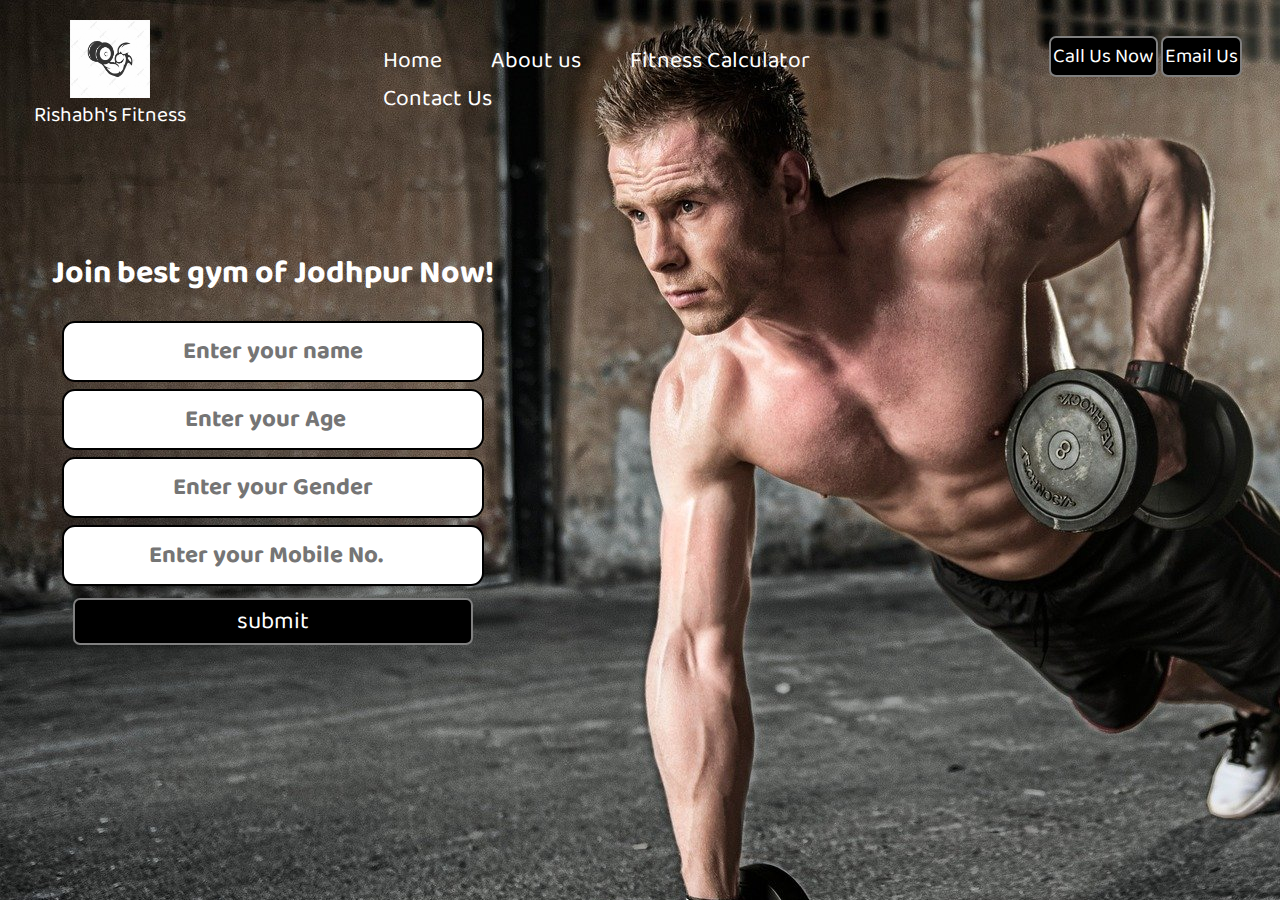
<file: Html/index.html>
<!DOCTYPE html>
<html lang="en">

<head>
    <meta charset="UTF-8">
    <meta http-equiv="X-UA-Compatible" content="IE=edge">
    <meta name="viewport" content="width=device-width, initial-scale=1.0">
    <title>Rishabh Fitness</title>
</head>
<link rel="stylesheet" href="/CSS/style.css">
<link rel="preconnect" href="https://fonts.googleapis.com">
<link rel="preconnect" href="https://fonts.gstatic.com" crossorigin>
<link href="https://fonts.googleapis.com/css2?family=Baloo+Bhai+2&display=swap" rel="stylesheet">

<body>
    <header class="header">
        <!-- Left box for logo -->
        <div class="left">
            <img src="/img/logo.jpg" alt="">
            <div> Rishabh's Fitness</div>
        </div>
        <!-- mid for navbar -->
        <div class="mid">
            <ul class="navbar">
                <li>
                    <a href="#">Home</a>
                </li>
                <li>
                    <a href="#">About us</a>
                </li>
                <li>
                    <a href="#">Fitness Calculator</a>
                </li>
                <li>
                    <a href="#">Contact Us</a>
                </li>
            </ul>
        </div>
        <!-- right box for buttons -->
        <div class="right">
            <button class="btn">Call Us Now</button>
            <button class="btn">Email Us</button>
        </div>
    </header>
    <div class="container">
        <h1>Join best gym of Jodhpur Now!</h1>
        <form action="noaction.php">
            <div class="form-grp">
                <input type="text" name="" placeholder="Enter your name">
            </div>
            <div class="form-grp">
                <input type="number" name="" placeholder="Enter your Age">
            </div>
            <div class="form-grp">
                <input type="text" name="" placeholder="Enter your Gender">
            </div>
            <div class="form-grp">
                <input type="number" name="" placeholder="Enter your Mobile No.">
            </div>
            <button class="form-btn">submit</button>
        </form>
    </div>


</body>

</html>
</file>
<file: CSS/style.css>
body {
    font-family: 'Baloo Bhai 2', cursive;
    /* CSS reset */
    margin: 0px;
    padding: 0px;
    background: url('/img/bg.jpg');
    color: white;

}

.left {
    display: inline-block;
    position: absolute;
    left: 34px;
    top: 20px;

}

.left img {
    width: 80px;
    display: block;
    margin: auto;

}


.left div {
    font-size: 21px;


}

.mid {
    width: 50%;
    margin: 42px auto;


}

.right {
    display: inline-block;
    position: absolute;
    top: 20px;
    right: 34px;
    padding: 4px;

}

.btn {
    margin: 12px auto;
    padding: 2px;
    border: 2px solid grey;
    cursor: pointer;
    border-radius: 7px;
    background-color: black;
    color: white;
    font-family: 'Baloo Bhai 2', cursive;
    font-size: 20px;

}

.btn:hover {
    background-color: grey;

}

.navbar li {
    display: inline-block;
    font-size: 23px;

}

.navbar li a {
    text-decoration: none;
    color: white;
    padding: 34px 23px;

}

.navbar li a:hover,
.navbar li a:active {
    text-decoration: underline;
    color: grey;
    padding: 34px 23px;

}

.container {
    border-radius: 26px;
    margin: 107px 2px;
    padding: 2px 47px;
    width: 35%;
    text-align: center;

}

.form-grp input {
    margin: 7px auto;
    padding: 9px;
    border: 2px solid black;
    display: block;
    width: 400px;
    border-radius: 13px;
    text-align: center;
    font-family: 'Baloo Bhai 2', cursive;
    font-weight: bold;
    font-size: 24px;

}

.form-btn {
    display: block;
    margin: 12px auto;
    padding: 2px;
    border: 2px solid grey;
    cursor: pointer;
    border-radius: 7px;
    background-color: black;
    color: white;
    font-family: 'Baloo Bhai 2', cursive;
    font-size: 24px;
    width: 400px;

}

.form-btn:hover {
    background-color: grey;

}
</file>
